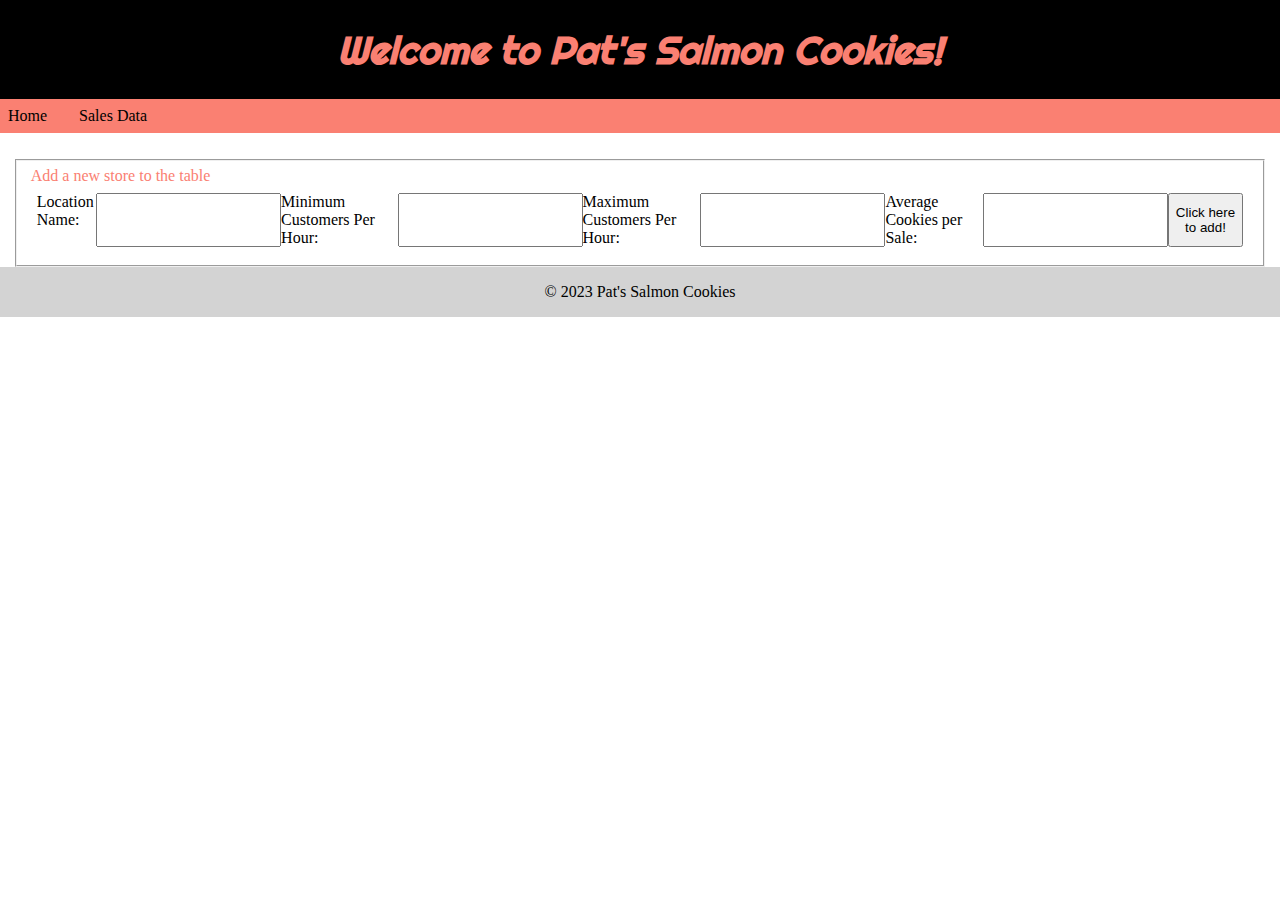
<file: sales.html>
<!DOCTYPE html>
<html lang="en">
  <head>
    <meta charset="UTF-8">
    <meta name="viewport" content="width=device-width, initial-scale=1">
    <title>Sales Data</title>
    <link rel="stylesheet" type="text/css" href="css/style.css">
    <link href="https://fonts.googleapis.com/css2?family=Dancing+Script:wght@700&family=Righteous&display=swap" rel="stylesheet">
  </head>
  <body>
    <header>
      <div class="title">
        <h1>Welcome to Pat's Salmon Cookies!</h1>
      </div>
      <div class="page-links">
        <a class="home-link" href="index.html">
          Home
        </a>
        <a class="sales-link" href="sales.html">
          Sales Data
        </a>
      </div>
    </header>
  <main>
    <form id="new-store-form">
      <fieldset>
        <div id="add-store">
          <legend>Add a new store to the table</legend>
        </div>
          <div id="dataContainers">
            <label for="location">Location Name:</label>
            <input type="text" id="location" name="location" required><br>
        
            <label for="min-customers">Minimum Customers Per Hour:</label>
            <input type="number" id="min-customers" name="min-customers" required><br>
        
            <label for="max-customers">Maximum Customers Per Hour:</label>
            <input type="number" id="max-customers" name="max-customers" required><br>
        
            <label for="avg-cookies">Average Cookies per Sale:</label>
            <input type="number" id="avg-cookies" name="avg-cookies" required><br>
        
            <button type="submit">Click here to add!</button>
        </div>
      </fieldset>
    </form>
  </main>
    <footer>
      <div id="copyright">
        <p>&copy; 2023 Pat's Salmon Cookies</p>
      </div>
    </footer>
    <script src="js/app.js" type="text/javascript"></script> 
  </body>
</html>
</file>
<file: css/style.css>
.cookie-table {
  border-collapse:collapse;
  width: 50%;
  margin: 1vw;
}

.cookie-table th {
  border: 1px solid; color: black;
  padding: .5vw;
  text-align: center;
  background-color: lightgrey;
}

.cookie-table td {
  border: 1px solid; color: black;
  padding: .5vw;
  text-align: center;
}

main section {
padding: 10px;
}

body {
  width: 100%;
  max-width: none;
  margin: 0;
}

header {
  width: 100%;
  box-sizing: border-box;
  margin: 0;
  max-width: none;
}

.title {
  display: flex;
  background-color: black;
  color: salmon;
  justify-content: center;
  align-items: center;
  font-family: 'Dancing Script', cursive;
  font-family: 'Righteous', sans-serif;
  font-style: italic;
  font-size: larger;
}

.page-links {
  display: flex;
  align-items: center;
  justify-content: flex-start;
  gap: 2rem;
  padding: .5rem;
  background-color: salmon;
}

.page-links a {
  text-decoration: none;
  color: black;
}

.page-links a:hover {
  text-decoration: underline;
}

#salmon {
  border-bottom: 1px solid black;
  padding-bottom: 2rem;
  display: flex;
  justify-content: center;
  align-items: center;
}

#new-store-form {
  font-family: Georgia, 'Times New Roman', Times, serif;
  margin-top: 2%;
  margin-left: 1%;
  margin-right: 1%;
  flex-direction: row; 
}

#add-store {
  color: salmon;
}

#dataContainers {
  display: flex;
  justify-content: space-around;
  margin: 0.5rem;
}

#copyright {
  display: flex; 
  bottom: 0;  
  width: 100%;
  background-color: lightgray;
  justify-content: center;
  align-items: center;
}


.cookie-table {
  border-collapse: collapse;

  width: 90%;
  margin: 1% auto; 
  margin-top: 5rem;
  margin-bottom: 10rem;
  font-family: Arial, Helvetica, sans-serif;
}

.cookie-table th {
  border: 1px solid black;
  color: white;
  padding: .1rem;
  text-align: center;
  background-color: grey;
}

.cookie-table td {
  border: 1px solid black;
  color: black;
  padding: 1%;
  text-align: left;
  font-weight:bold;
  background-color: salmon;
}

.cookie-table td:last-child {
  background-color: grey;
  color: white;
  text-align: center;
}

.cookie-table :last-child td {
  background-color: grey;
  color: white;
}

h2 {
  color: salmon;
  text-shadow: 1px 1px 1px grey;
}

p {
  font-family: Georgia, 'Times New Roman', Times, serif;
}

#welcome {
  border: 10px solid black;
  border-radius: 20%;
  align-content: center;
  justify-content: center;
  width: 35rem;
  height: 30rem;
  float: right;
  margin-right: 30%;
  margin-top: -43%;
  margin-left: 25%;
  padding: 5%;
  font-size: 1.2rem;
  background-color: salmon;
  color: white;
  text-shadow: 1px 1px 1px grey;
}
</file>
